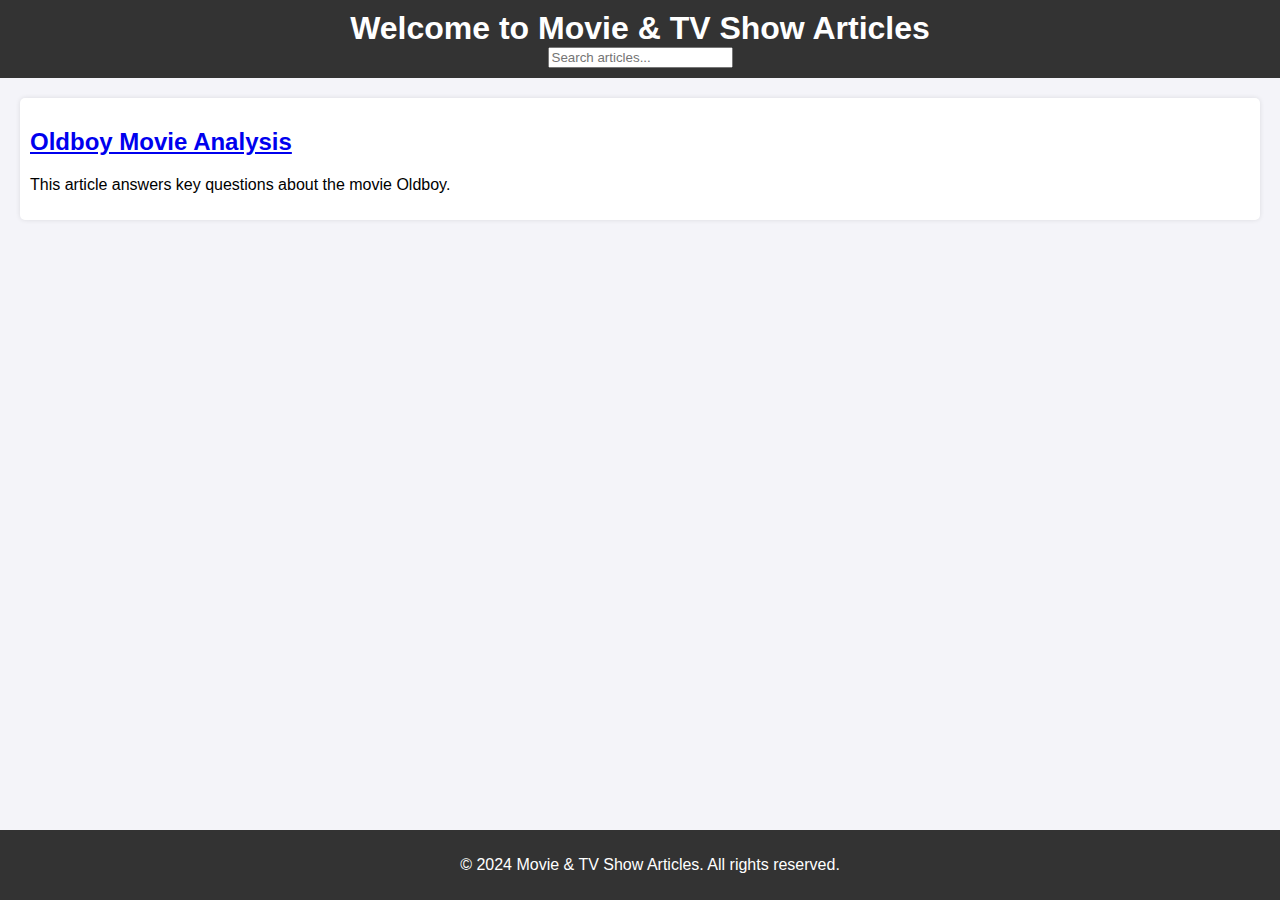
<file: index.html>
<!DOCTYPE html>
<html lang="en">
<head>
    <meta charset="UTF-8">
    <meta name="viewport" content="width=device-width, initial-scale=1.0">
    <title>Movie & TV Show Articles</title>
    <link rel="stylesheet" href="styles.css">
</head>
<body>
    <header>
        <h1>Welcome to Movie & TV Show Articles</h1>
        <input type="text" id="searchInput" placeholder="Search articles..." onkeyup="searchArticles()">
    </header>
    <main>
        <section id="articles">
            <!-- Article 1: Link to the new article -->
            <article class="article">
                <h2><a href="article1.html">Oldboy Movie Analysis</a></h2>
                <p>This article answers key questions about the movie Oldboy.</p>
            </article>
            <!-- You can add more articles here as needed -->
        </section>
    </main>
    <footer>
        <p>&copy; 2024 Movie & TV Show Articles. All rights reserved.</p>
    </footer>
    <script src="script.js"></script>
</body>
</html>
</file>
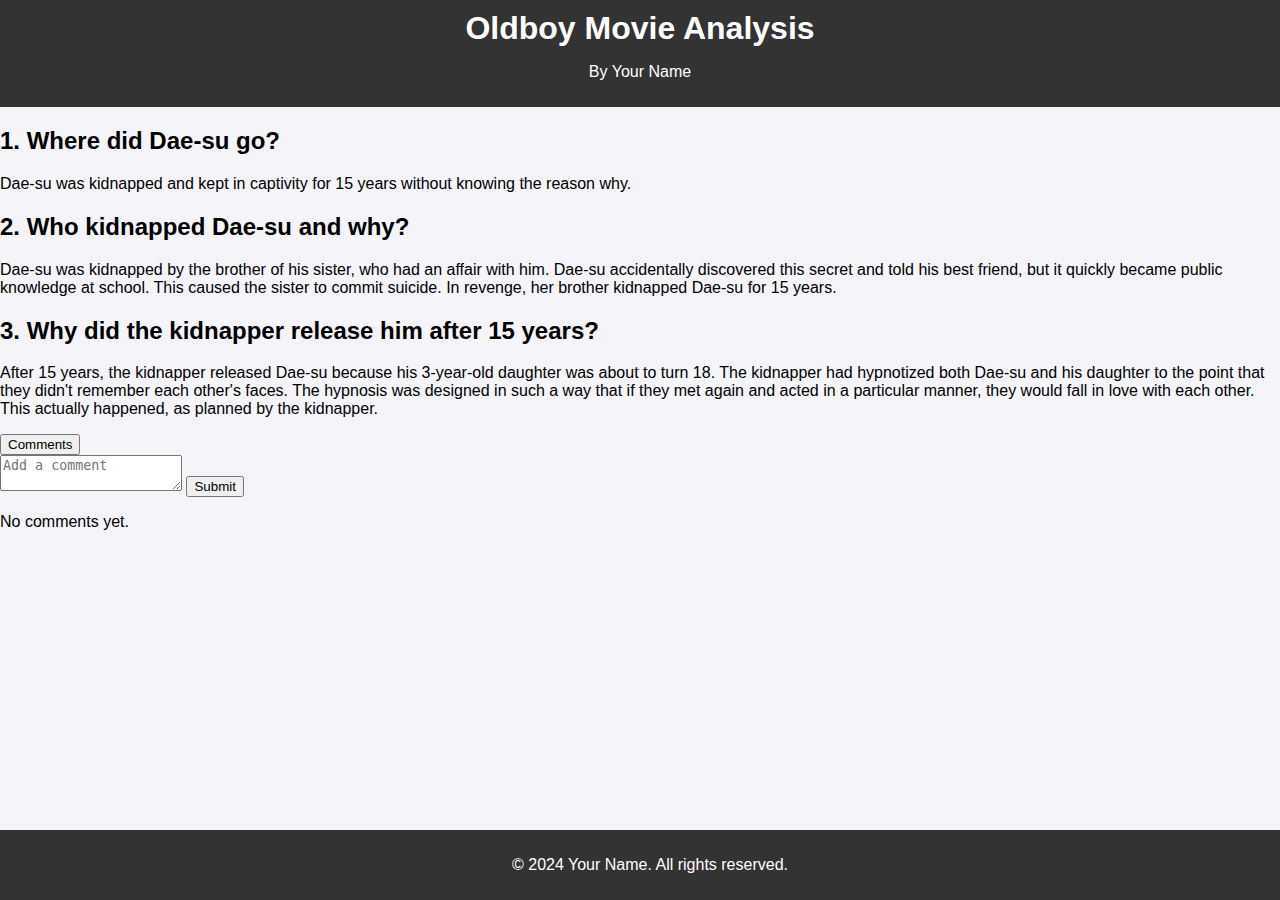
<file: article1.html>
<!DOCTYPE html>
<html lang="en">
<head>
    <meta charset="UTF-8">
    <meta name="viewport" content="width=device-width, initial-scale=1.0">
    <title>Oldboy Movie Analysis</title>
    <link rel="stylesheet" href="styles.css">
</head>
<body>
    <header>
        <h1>Oldboy Movie Analysis</h1>
        <p>By Your Name</p>
    </header>
    <article>
        <h2>1. Where did Dae-su go?</h2>
        <p>Dae-su was kidnapped and kept in captivity for 15 years without knowing the reason why.</p>

        <h2>2. Who kidnapped Dae-su and why?</h2>
        <p>Dae-su was kidnapped by the brother of his sister, who had an affair with him. Dae-su accidentally discovered this secret and told his best friend, but it quickly became public knowledge at school. This caused the sister to commit suicide. In revenge, her brother kidnapped Dae-su for 15 years.</p>

        <h2>3. Why did the kidnapper release him after 15 years?</h2>
        <p>After 15 years, the kidnapper released Dae-su because his 3-year-old daughter was about to turn 18. The kidnapper had hypnotized both Dae-su and his daughter to the point that they didn't remember each other's faces. The hypnosis was designed in such a way that if they met again and acted in a particular manner, they would fall in love with each other. This actually happened, as planned by the kidnapper.</p>

        <button onclick="toggleComments('comment1')">Comments</button>
        <div id="comment1" class="comments">
            <textarea placeholder="Add a comment"></textarea>
            <button>Submit</button>
            <p>No comments yet.</p>
        </div>
    </article>
    <footer>
        <p>&copy; 2024 Your Name. All rights reserved.</p>
    </footer>
    <script src="script.js"></script>
</body>
</html>
</file>
<file: styles.css>
body {
    font-family: Arial, sans-serif;
    margin: 0;
    padding: 0;
    background-color: #f4f4f9;
}

header {
    background-color: #333;
    color: white;
    padding: 10px 20px;
    text-align: center;
}

h1 {
    margin: 0;
}

#searchForm {
    margin-top: 10px;
}

main {
    padding: 20px;
}

#articles article {
    background: white;
    margin-bottom: 20px;
    padding: 10px;
    border-radius: 5px;
    box-shadow: 0 0 5px rgba(0, 0, 0, 0.1);
}

footer {
    text-align: center;
    padding: 10px;
    background-color: #333;
    color: white;
    position: fixed;
    width: 100%;
    bottom: 0;
}
</file>
